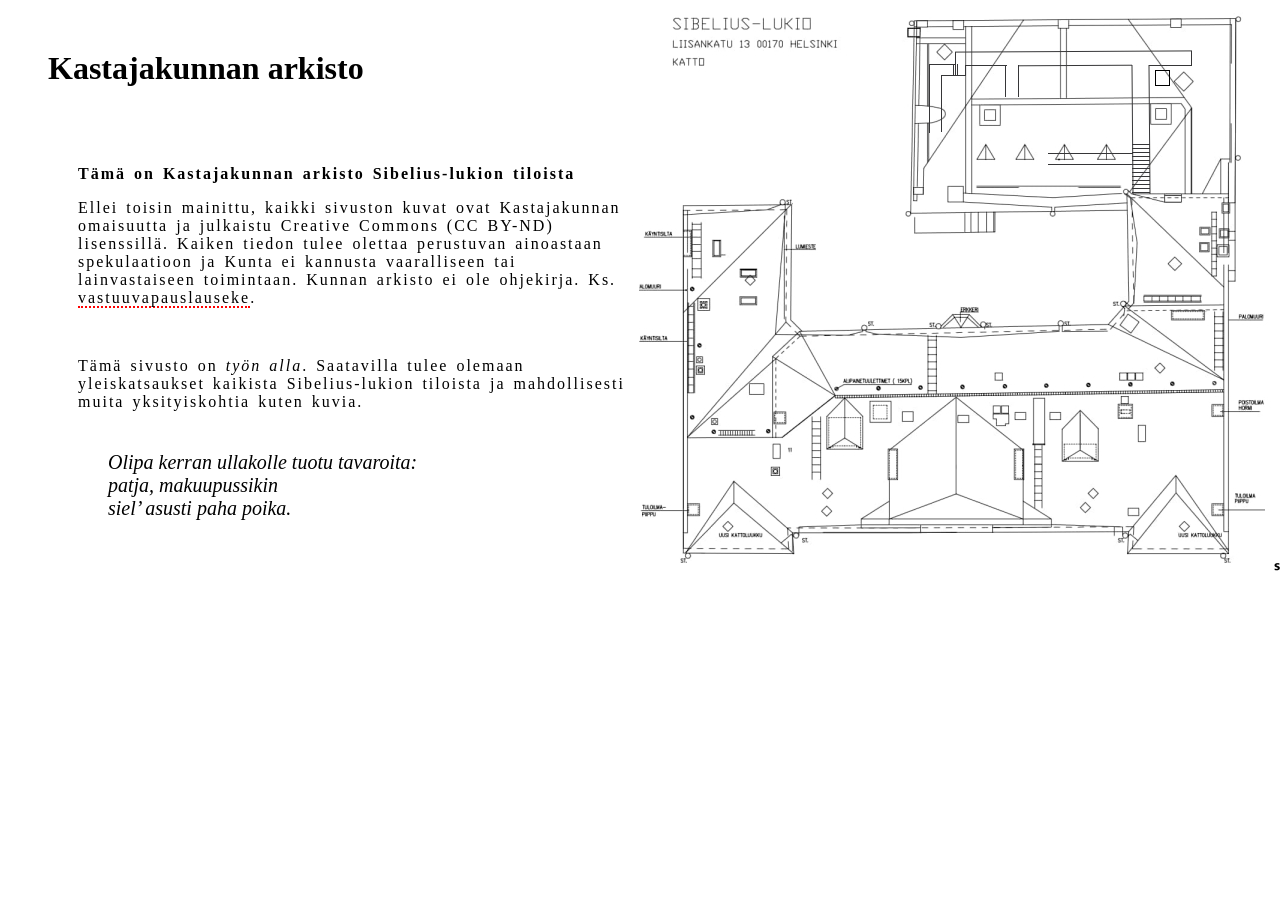
<file: index.html>
<!DOCTYPE html>
<html>
	<head>
		<meta charset="UTF-8">
		<title>Kastajakunta</title>
		<link rel="stylesheet" href="style.css">
	</head>
	<body>
		<h1>Kastajakunnan arkisto</h1>
		<br>
		<div class=text>
			<b>
				Tämä on Kastajakunnan arkisto Sibelius-lukion tiloista 
			</b>
			<p>
				Ellei toisin mainittu, kaikki sivuston kuvat ovat Kastajakunnan omaisuutta ja julkaistu Creative Commons (CC BY-ND) lisenssillä. Kaiken tiedon tulee olettaa perustuvan ainoastaan spekulaatioon ja Kunta ei kannusta vaaralliseen tai lainvastaiseen toimintaan. Kunnan arkisto ei ole ohjekirja. Ks. <span id=wrong>vastuuvapauslauseke</span>.
			</p>
			<br>
			<p>
				Tämä sivusto on <i>työn alla</i>. Saatavilla tulee olemaan yleiskatsaukset kaikista Sibelius-lukion tiloista ja mahdollisesti muita yksityiskohtia kuten kuvia.
			</p>
		</div>
		<i>
			<p style="margin-left:100px;" id=huomio>
				Olipa kerran ullakolle tuotu tavaroita:<br>patja, makuupussikin<br>siel’ asusti paha poika.
			</p>
		</i>
	</body>
</html>
</file>
<file: style.css>
body {
				background-image:
					url(vesikatto.jpg);
				background-repeat: no-repeat;

				background-position-x: right;
				
			}
			h1 {
				font-family: Georgia, serif;
				font-size: 200%;
				margin: 30px;
				padding-left: 10px;
				margin-right: 50%;
				padding-top: 20px;
			}
			.text {
				font-family: Georgia, serif;
				font-size: 16px;
				letter-spacing: 2px;
				word-spacing: 2px;
				margin-top: 30px;
				margin-left: 50px;
				margin-right: 50%;
				padding-left: 20px;
			}
			#huomio {
				margin-left: 60px;
				margin: 40px;
				font-family: Georgia, serif;
				font-size: 20px;
				margin-right: 50%;
			}
			#wrong {
				border-bottom: 2px dotted red;
			}
</file>
